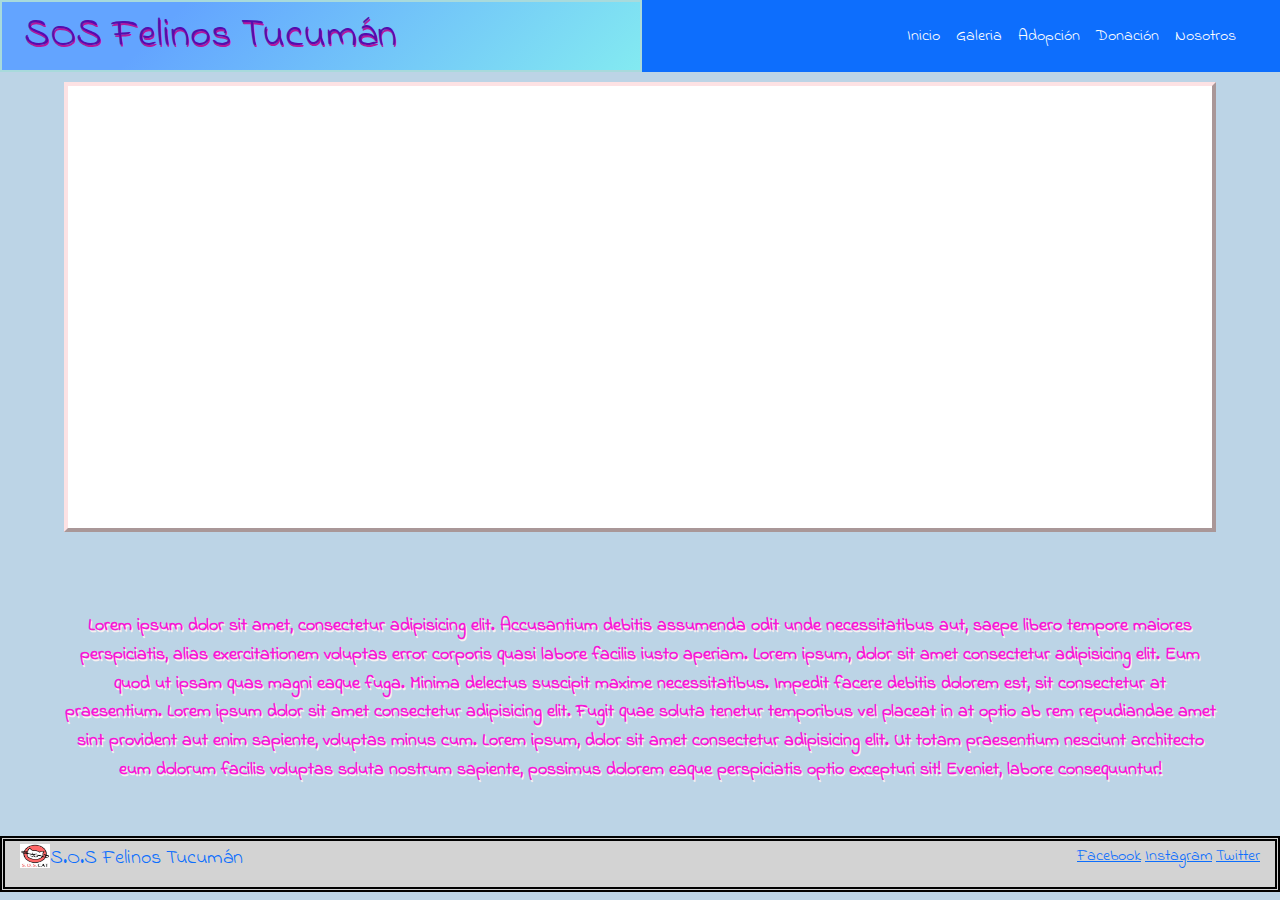
<file: index.html>
<!DOCTYPE html>
<html lang="en">
  <head>
    <!--Link a CSS Bootstrap-->
    <link rel="stylesheet" href="./bootstrap-local/css/bootstrap.css">
    <!--Link a JS-->
    <script src="https://cdn.jsdelivr.net/npm/bootstrap@5.1.3/dist/js/bootstrap.bundle.min.js" integrity="sha384-ka7Sk0Gln4gmtz2MlQnikT1wXgYsOg+OMhuP+IlRH9sENBO0LRn5q+8nbTov4+1p" crossorigin="anonymous"></script>
    <!--Link a CSS-->
    <link rel="stylesheet" href="./estilo.css" />
    <meta charset="UTF-8" />
    <meta http-equiv="X-UA-Compatible" content="IE=edge" />
    <meta name="viewport" content="width=device-width, initial-scale=1.0" />
    <!--Google fonts-->
    <link rel="preconnect" href="https://fonts.googleapis.com" />
    <link rel="preconnect" href="https://fonts.gstatic.com" crossorigin />
    <link
      href="https://fonts.googleapis.com/css2?family=Indie+Flower&display=swap"
      rel="stylesheet"
    />
    <!--Favicon-->
    <link rel="icon" href="./img/favicon.jpg" />
    <title>SOS Felinos Tucumán</title>
    <!--Animacion-->
    <link
      rel="stylesheet"
      href="https://cdnjs.cloudflare.com/ajax/libs/animate.css/4.1.1/animate.min.css"
    />
  </head>

  <body class="container-fluid">
    <main class="row">
      <!--Header-->
      <header class="col">
        <h1 class="navbarTitulo tituloAnimado">SOS Felinos Tucumán</h1>
      </header>
     
      <!--Menu-->
      <nav class="animate__animated animate__rotateInDownRight navbar navbar-dark bg-primary navbar-expand-lg col">
        <nav class="navbar navbar-light bg-light"></nav>
      <div class="container-fluid">
        <button class="navbar-toggler" type="button" data-bs-toggle="collapse" data-bs-target="#navbarNav" aria-controls="navbarNav" aria-expanded="false" aria-label="Toggle navigation">
          <span class="navbar-toggler-icon"></span>
          </button>
       <div class="collapse navbar-collapse justify-content-end" id="navbarNav">
        <ul class="navbar-nav">
         <li class="nav-item navbarItems"><a class="nav-link active" aria-current="page" href="./index.html">Inicio</a></li>
         <li class="nav-item navbarItems"><a class="nav-link active" href="./pages/galeria.html">Galeria</a></li>
         <li class="nav-item navbarItems"><a class="nav-link active" href="./pages/adopcion.html">Adopción</a></li>
         <li class="nav-item navbarItems"><a class="nav-link active" href="./pages/donacion.html">Donación</a></li>
         <li class="nav-item navbarItems"><a class="nav-link active" href="./pages/nosotros.html">Nosotros</a></li>
        </ul>
      </div>
      </nav>
     </div>
     </main>
  
     <!--Video Youtube-->
      <section class="row">
        <iframe
          class="video col"
          width="100%"
          height="100%"
          src="https://www.youtube.com/embed/gjwrV2haTWA"
          title="YouTube video player"
          frameborder="0"
          allow="accelerometer; autoplay; clipboard-write; encrypted-media; gyroscope; picture-in-picture"
          allowfullscreen
        ></iframe>
      </section>
  
        <!--Parrafo de texto-->
        <section class="row">
        <p class="textos animate__animated animate__slideInUp text-center col">
          <br />
          Lorem ipsum dolor sit amet, consectetur adipisicing elit. Accusantium
          debitis assumenda odit unde necessitatibus aut, saepe libero tempore
          maiores perspiciatis, alias exercitationem voluptas error corporis quasi
          labore facilis iusto aperiam. Lorem ipsum, dolor sit amet consectetur
          adipisicing elit. Eum quod ut ipsam quas magni eaque fuga. Minima
          delectus suscipit maxime necessitatibus. Impedit facere debitis dolorem
          est, sit consectetur at praesentium. Lorem ipsum dolor sit amet
          consectetur adipisicing elit. Fugit quae soluta tenetur temporibus vel
          placeat in at optio ab rem repudiandae amet sint provident aut enim
          sapiente, voluptas minus cum. Lorem ipsum, dolor sit amet consectetur
          adipisicing elit. Ut totam praesentium nesciunt architecto eum dolorum
          facilis voluptas soluta nostrum sapiente, possimus dolorem eaque
          perspiciatis optio excepturi sit! Eveniet, labore consequuntur!
        </p>
      </section>
 
      <!--Footer-->
      <footer class="row">
        <div class="container-fluid col">
          <a class="navbar-brand" href="./index.html">
          <img src="./img/favicon.jpg" alt="" width="30" height="24" class="d-inline-block align-text-top">S.O.S Felinos Tucumán</a>
        </div>
        <ul class="footerItems col">
          <li><a href="https://www.facebook.com" target="_blank">Facebook</a></li>
          <li>
            <a href="https://www.instagram.com" target="_blank">Instagram</a>
          </li>
          <li><a href="https://www.twitter.com" target="_blank">Twitter</a></li>
        </ul>
      </footer>
  </body>
</html>
</file>
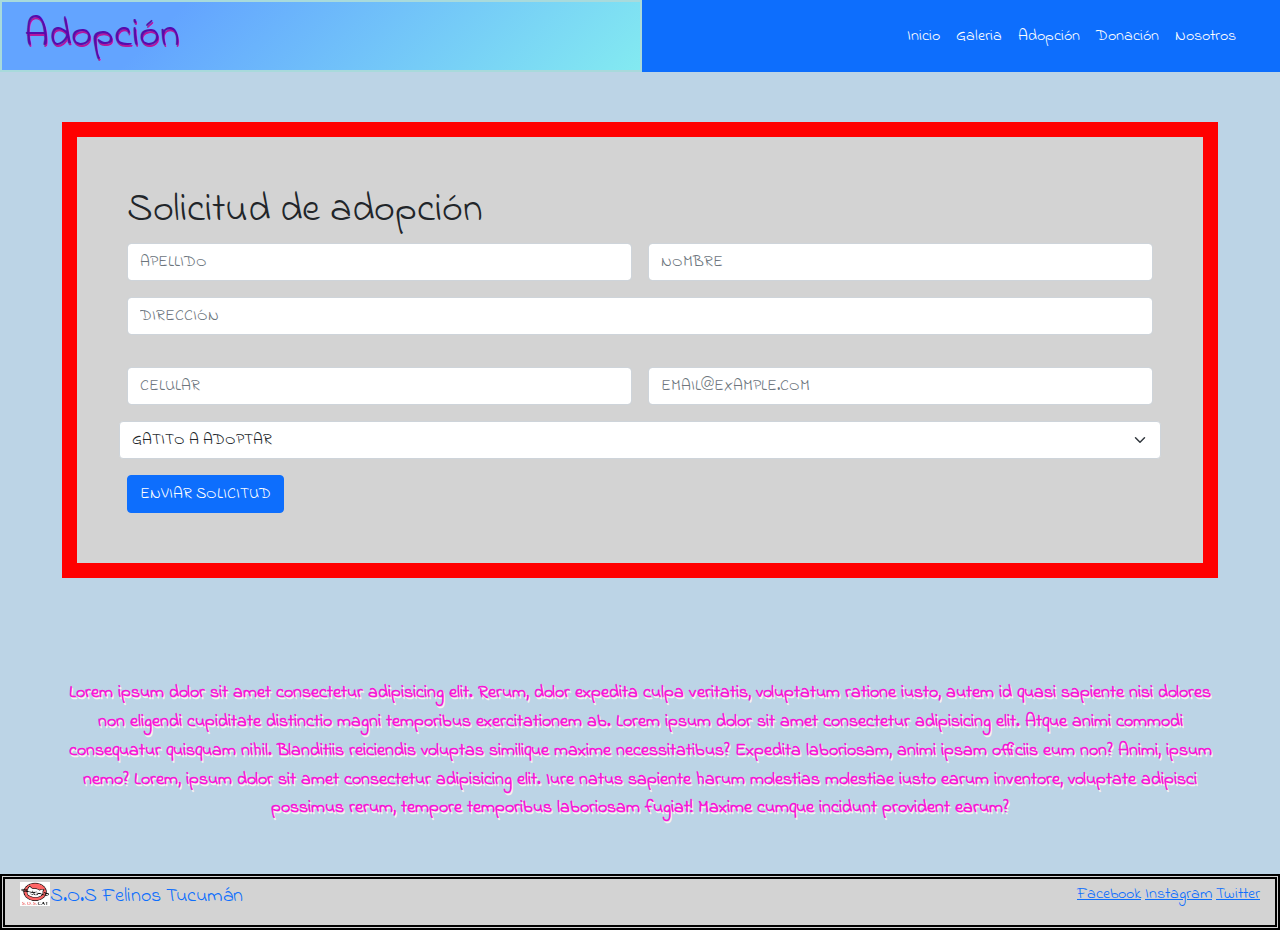
<file: pages/adopcion.html>
<!DOCTYPE html>
<html lang="en">
  <head>
    <!--Link a CSS Bootstrap-->
    <link rel="stylesheet" href="../bootstrap-local/css/bootstrap.css">
    <!--Link a JS-->
    <script src="https://cdn.jsdelivr.net/npm/bootstrap@5.1.3/dist/js/bootstrap.bundle.min.js" integrity="sha384-ka7Sk0Gln4gmtz2MlQnikT1wXgYsOg+OMhuP+IlRH9sENBO0LRn5q+8nbTov4+1p" crossorigin="anonymous"></script>
    <!--Link a CSS-->
    <link rel="stylesheet" href="../estilo.css" />
    <meta charset="UTF-8" />
    <meta http-equiv="X-UA-Compatible" content="IE=edge" />
    <meta name="viewport" content="width=device-width, initial-scale=1.0" />
    <!--Google fonts-->
    <link rel="preconnect" href="https://fonts.googleapis.com" />
    <link rel="preconnect" href="https://fonts.gstatic.com" crossorigin />
    <link
      href="https://fonts.googleapis.com/css2?family=Indie+Flower&display=swap"
      rel="stylesheet"
    />
    <!--Favicon-->
    <link rel="icon" href="../img/favicon.jpg" />
    <title>SOS Felinos Tucumán</title>
    <!--Animacion-->
    <link
      rel="stylesheet"
      href="https://cdnjs.cloudflare.com/ajax/libs/animate.css/4.1.1/animate.min.css"
    />
  </head>

  <body class="container-fluid">
    <main class="row">
      <!--Header-->
      <header class="col">
        <h1 class="navbarTitulo tituloAnimado">Adopción</h1>
      </header>
       <!--Menu-->
      <nav class="animate__animated animate__rotateInDownRight navbar navbar-dark bg-primary navbar-expand-lg col">
        <nav class="navbar navbar-light bg-light"></nav>
      <div class="container-fluid">
        <button class="navbar-toggler" type="button" data-bs-toggle="collapse" data-bs-target="#navbarNav" aria-controls="navbarNav" aria-expanded="false" aria-label="Toggle navigation">
          <span class="navbar-toggler-icon"></span>
          </button>
       <div class="collapse navbar-collapse justify-content-end" id="navbarNav">
        <ul class="navbar-nav">
         <li class="nav-item navbarItems"><a class="nav-link active" aria-current="page" href="../index.html">Inicio</a></li>
         <li class="nav-item navbarItems"><a class="nav-link active" href="./galeria.html">Galeria</a></li>
         <li class="nav-item navbarItems"><a class="nav-link active" href="./adopcion.html">Adopción</a></li>
         <li class="nav-item navbarItems"><a class="nav-link active" href="./donacion.html">Donación</a></li>
         <li class="nav-item navbarItems"><a class="nav-link active" href="./nosotros.html">Nosotros</a></li>
        </ul>
      </div>
      </nav>
         </div>
    </main>
    
    <!--Formulario-->
    <form action="" class="centrar formulario">
    <h1>Solicitud de adopción</h1>
    <div class="row g-3">
      <div class="col">
        <input type="text" class="form-control" placeholder="APELLIDO" aria-label="First name">
      </div>
      <div class="col">
        <input type="text" class="form-control" placeholder="NOMBRE" aria-label="Last name">
      </div>
      <div class="mb-3">
        <input type="text" class="form-control" id="formGroupExampleInput" placeholder="DIRECCIÓN">
      </div>
      <div class="col">
        <input type="NUMBER" class="form-control" placeholder="CELULAR" aria-label="First name">
      </div>
      <div class="col">
        <input type="email" class="form-control" id="exampleFormControlInput1" placeholder="EMAIL@EXAMPLE.COM">
      </div>
      <select class="form-select" aria-label="Default select example">
        <option selected>GATITO A ADOPTAR</option>
        <option value="1">Benito</option>
        <option value="2">Felipe</option>
        <option value="3">Ori</option>
      </select>
      <div class="col-12">
        <button type="submit" class="btn btn-primary">ENVIAR SOLICITUD</button>
      </div>
    </div>
    </form>

    <section class="row">
      <p class="textos col">
        Lorem ipsum dolor sit amet consectetur adipisicing elit. Rerum, dolor expedita culpa veritatis, voluptatum ratione iusto, autem id quasi sapiente nisi dolores non eligendi cupiditate distinctio magni temporibus exercitationem ab. Lorem ipsum dolor sit amet consectetur adipisicing elit. Atque animi commodi consequatur quisquam nihil. Blanditiis reiciendis voluptas similique maxime necessitatibus? Expedita laboriosam, animi ipsam officiis eum non? Animi, ipsum nemo? Lorem, ipsum dolor sit amet consectetur adipisicing elit. Iure natus sapiente harum molestias molestiae iusto earum inventore, voluptate adipisci possimus rerum, tempore temporibus laboriosam fugiat! Maxime cumque incidunt provident earum?
      </p>
    </section>

    <!--Footer-->
    <footer class="row">
      <div class="container-fluid col">
        <a class="navbar-brand" href="../index.html">
        <img src="../img/favicon.jpg" alt="" width="30" height="24" class="d-inline-block align-text-top">S.O.S Felinos Tucumán</a>
      </div>
      <ul class="footerItems col">
        <li><a href="https://www.facebook.com" target="_blank">Facebook</a></li>
        <li>
          <a href="https://www.instagram.com" target="_blank">Instagram</a>
        </li>
        <li><a href="https://www.twitter.com" target="_blank">Twitter</a></li>
      </ul>
    </footer>
  </body>
</html>
</file>
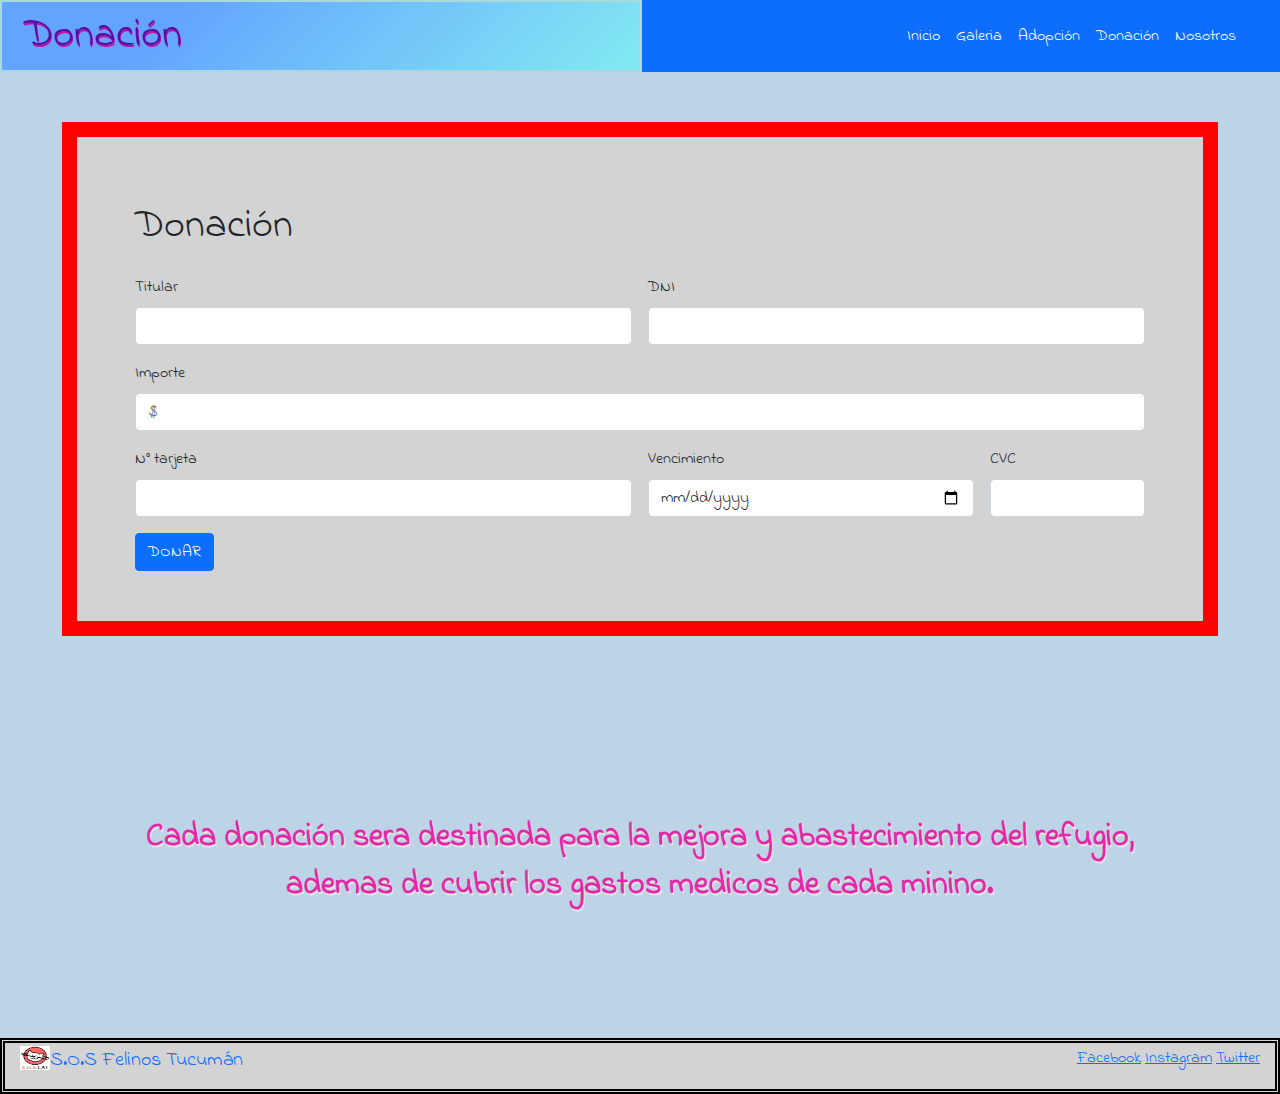
<file: pages/donacion.html>
<!DOCTYPE html>
<html lang="en">

<head>
  <!--Link a CSS Bootstrap-->
  <link rel="stylesheet" href="../bootstrap-local/css/bootstrap.css">
  <!--Link a JS-->
  <script src="https://cdn.jsdelivr.net/npm/bootstrap@5.1.3/dist/js/bootstrap.bundle.min.js"
    integrity="sha384-ka7Sk0Gln4gmtz2MlQnikT1wXgYsOg+OMhuP+IlRH9sENBO0LRn5q+8nbTov4+1p" crossorigin="anonymous">
  </script>
  <!--Link a CSS-->
  <link rel="stylesheet" href="../estilo.css" />
  <meta charset="UTF-8" />
  <meta http-equiv="X-UA-Compatible" content="IE=edge" />
  <meta name="viewport" content="width=device-width, initial-scale=1.0" />
  <!--Google fonts-->
  <link rel="preconnect" href="https://fonts.googleapis.com" />
  <link rel="preconnect" href="https://fonts.gstatic.com" crossorigin />
  <link href="https://fonts.googleapis.com/css2?family=Indie+Flower&display=swap" rel="stylesheet" />
  <!--Favicon-->
  <link rel="icon" href="../img/favicon.jpg" />
  <title>SOS Felinos Tucumán</title>
  <!--Animacion-->
  <link rel="stylesheet" href="https://cdnjs.cloudflare.com/ajax/libs/animate.css/4.1.1/animate.min.css" />
</head>

<body class="container-fluid">
  <main class="row">
    <!--Header-->
    <header class="col">
      <h1 class="navbarTitulo tituloAnimado">Donación</h1>
    </header>
    <!--Menu-->
    <nav class="animate__animated animate__rotateInUpLeft navbar navbar-dark bg-primary navbar-expand-lg col">
      <nav class="navbar navbar-light bg-light"></nav>
      <div class="container-fluid">
        <button class="navbar-toggler" type="button" data-bs-toggle="collapse" data-bs-target="#navbarNav"
          aria-controls="navbarNav" aria-expanded="false" aria-label="Toggle navigation">
          <span class="navbar-toggler-icon"></span>
        </button>
        <div class="collapse navbar-collapse justify-content-end" id="navbarNav">
          <ul class="navbar-nav">
            <li class="nav-item navbarItems"><a class="nav-link active" aria-current="page"
                href="../index.html">Inicio</a></li>
            <li class="nav-item navbarItems"><a class="nav-link active" href="./galeria.html">Galeria</a></li>
            <li class="nav-item navbarItems"><a class="nav-link active" href="./adopcion.html">Adopción</a></li>
            <li class="nav-item navbarItems"><a class="nav-link active" href="./donacion.html">Donación</a></li>
            <li class="nav-item navbarItems"><a class="nav-link active" href="./nosotros.html">Nosotros</a></li>
          </ul>
        </div>
    </nav>
    </div>
  </main>


  <!--Formulario de donación-->
  
    <form class="row g-3 formulario">
      <h1>Donación</h1>
      <div class="col-md-6">
        <label for="inputEmail4" class="form-label">Titular</label>
        <input type="text" class="form-control" id="inputEmail4">
      </div>
      <div class="col-md-6">
        <label for="inputPassword4" class="form-label">DNI</label>
        <input type="number" class="form-control" id="inputPassword4">
      </div>
      <div class="col-12">
        <label for="inputAddress" class="form-label">Importe</label>
        <input type="number" class="form-control" id="inputAddress" placeholder="$">
      </div>
      <div class="col-md-6">
        <label for="inputCity" class="form-label">N° tarjeta</label>
        <input type="number" class="form-control" id="inputCity">
      </div>
      <div class="col-md-4">
        <label for="inputZip" class="form-label">Vencimiento</label>
        <input type="date" class="form-control" id="inputZip">
      </div>
      <div class="col-md-2">
        <label for="inputZip" class="form-label">CVC</label>
        <input type="number" class="form-control" id="inputZip">
      </div>
      <div class="col-12">
        <button type="submit" class="btn btn-primary">DONAR</button>
      </div>
    </form>


  <section class="row">
    <p class="textoDonacion col">Cada donación sera destinada para la mejora y abastecimiento del refugio, ademas de cubrir
      los gastos medicos de cada minino.</p>
  </section>

  <!--Footer-->
  <footer class="row">
    <div class="container-fluid col">
      <a class="navbar-brand" href="../index.html">
        <img src="../img/favicon.jpg" alt="" width="30" height="24" class="d-inline-block align-text-top">S.O.S Felinos
        Tucumán</a>
    </div>
    <ul class="footerItems col">
      <li><a href="https://www.facebook.com" target="_blank">Facebook</a></li>
      <li>
        <a href="https://www.instagram.com" target="_blank">Instagram</a>
      </li>
      <li><a href="https://www.twitter.com" target="_blank">Twitter</a></li>
    </ul>
  </footer>
</body>

</html>
</file>
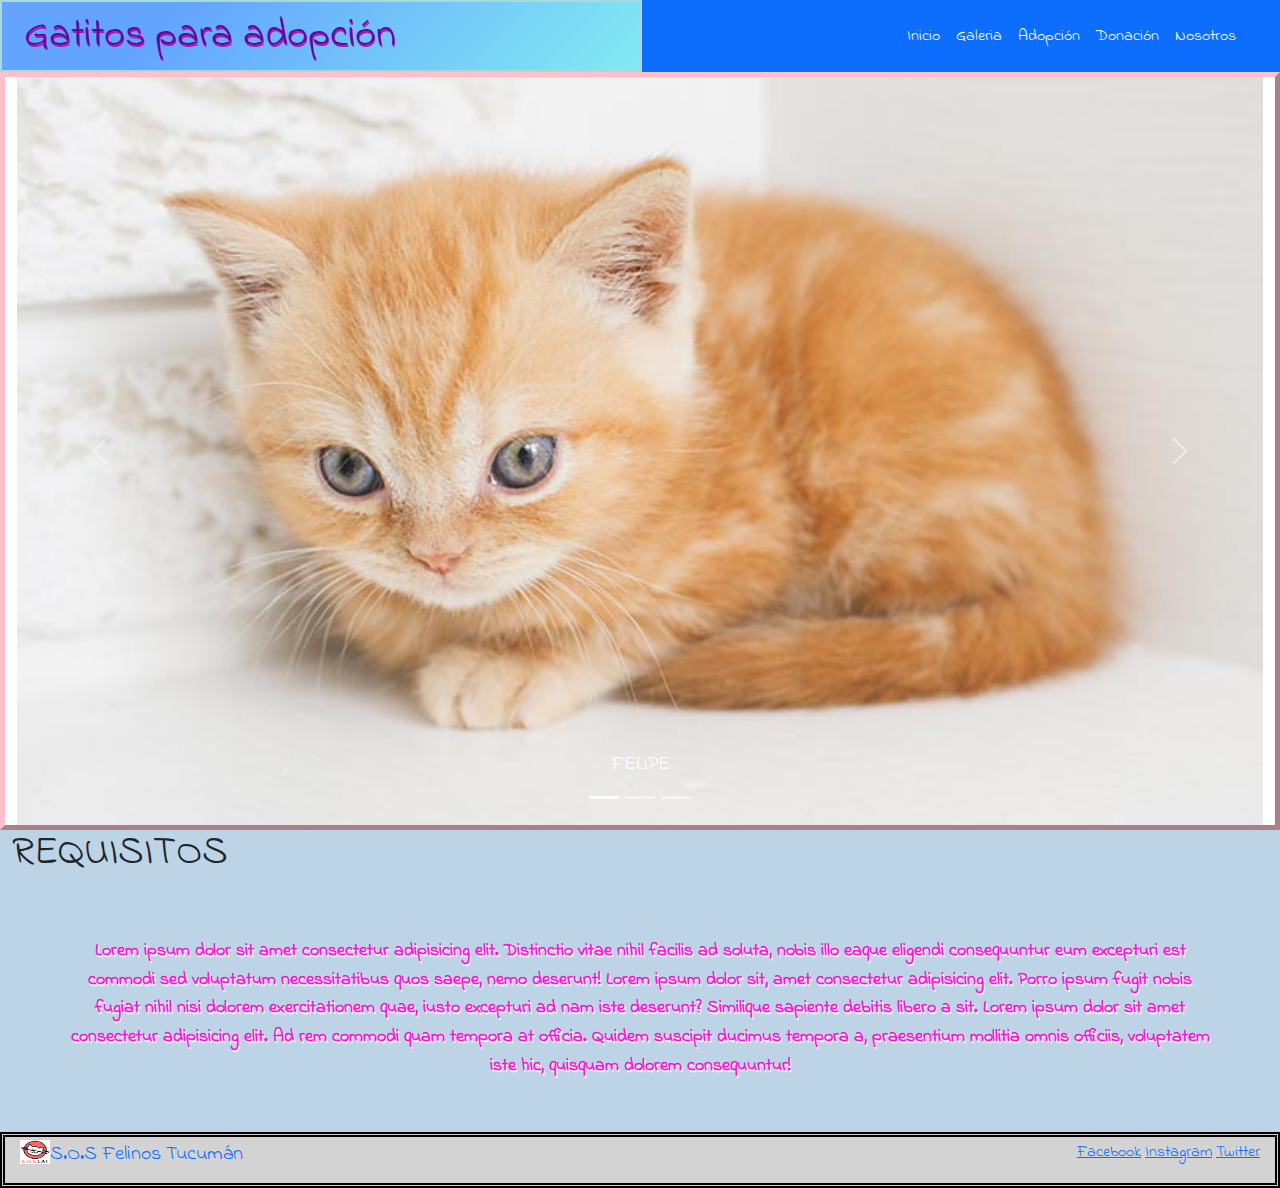
<file: pages/galeria.html>
<!DOCTYPE html>
<html lang="en">
  <head>
    <!--Link a JS-->
    <script src="https://cdn.jsdelivr.net/npm/bootstrap@5.1.3/dist/js/bootstrap.bundle.min.js" integrity="sha384-ka7Sk0Gln4gmtz2MlQnikT1wXgYsOg+OMhuP+IlRH9sENBO0LRn5q+8nbTov4+1p" crossorigin="anonymous"></script>
    <!--Link a CSS Bootstrap-->
    <link rel="stylesheet" href="../bootstrap-local/css/bootstrap.css">
    <!--Link a CSS-->
    <link rel="stylesheet" href="../estilo.css" />
    <meta charset="UTF-8" />
    <meta http-equiv="X-UA-Compatible" content="IE=edge" />
    <meta name="viewport" content="width=device-width, initial-scale=1.0" />
    <!--Google fonts-->
    <link rel="preconnect" href="https://fonts.googleapis.com" />
    <link rel="preconnect" href="https://fonts.gstatic.com" crossorigin />
    <link
      href="https://fonts.googleapis.com/css2?family=Indie+Flower&display=swap"
      rel="stylesheet"
    />
    <!--Favicon-->
    <link rel="icon" href="../img/favicon.jpg" />
    <title>SOS Felinos Tucumán</title>
    <!--Animacion-->
    <link
      rel="stylesheet"
      href="https://cdnjs.cloudflare.com/ajax/libs/animate.css/4.1.1/animate.min.css"
    />
  </head>

  <body class="container-fluid">
    <main class="row">
      <!--Header-->
      <header class="col">
        <h1 class="navbarTitulo tituloAnimado">Gatitos para adopción</h1>
      </header>
      <!--Menu-->
      <nav class="animate__animated animate__rotateInUpLeft navbar navbar-dark bg-primary navbar-expand-lg col">
        <nav class="navbar navbar-light bg-light"></nav>
      <div class="container-fluid">
        <button class="navbar-toggler" type="button" data-bs-toggle="collapse" data-bs-target="#navbarNav" aria-controls="navbarNav" aria-expanded="false" aria-label="Toggle navigation">
          <span class="navbar-toggler-icon"></span>
          </button>
       <div class="collapse navbar-collapse justify-content-end" id="navbarNav">
        <ul class="navbar-nav">
         <li class="nav-item navbarItems"><a class="nav-link active" aria-current="page" href="../index.html">Inicio</a></li>
         <li class="nav-item navbarItems"><a class="nav-link active" href="./galeria.html">Galeria</a></li>
         <li class="nav-item navbarItems"><a class="nav-link active" href="./adopcion.html">Adopción</a></li>
         <li class="nav-item navbarItems"><a class="nav-link active" href="./donacion.html">Donación</a></li>
         <li class="nav-item navbarItems"><a class="nav-link active" href="./nosotros.html">Nosotros</a></li>
        </ul>
      </div>
      </nav>
         </div>
    </main>
    
    <!--Galeria-->
    <!--Carrusel-->
    <main class="row Carrusel">
      <div id="carouselExampleCaptions" class="carousel slide" data-bs-ride="carousel">
        <div class="carousel-indicators">
          <button type="button" data-bs-target="#carouselExampleCaptions" data-bs-slide-to="0" class="active" aria-current="true" aria-label="Slide 1"></button>
          <button type="button" data-bs-target="#carouselExampleCaptions" data-bs-slide-to="1" aria-label="Slide 2"></button>
          <button type="button" data-bs-target="#carouselExampleCaptions" data-bs-slide-to="2" aria-label="Slide 3"></button>
        </div>
        <div class="carousel-inner">
          <div class="carousel-item active">
            <img src="../img/gatito 1.jpg" class="d-block w-100" alt="...">
            <div class="carousel-caption d-none d-md-block">
              <h5>FELIPE</h5>
            </div>
          </div>
          <div class="carousel-item">
            <img src="../img/gatito 2.jpg" class="d-block w-100" alt="...">
            <div class="carousel-caption d-none d-md-block">
              <h5>ORI</h5>
            </div>
          </div>
          <div class="carousel-item">
            <img src="../img/gatito 3.jpg" class="d-block w-100" alt="...">
            <div class="carousel-caption d-none d-md-block">
              <h5>BENITO</h5>
             </div>
          </div>
        </div>
        <button class="carousel-control-prev" type="button" data-bs-target="#carouselExampleCaptions" data-bs-slide="prev">
          <span class="carousel-control-prev-icon" aria-hidden="true"></span>
          <span class="visually-hidden">Previous</span>
        </button>
        <button class="carousel-control-next" type="button" data-bs-target="#carouselExampleCaptions" data-bs-slide="next">
          <span class="carousel-control-next-icon" aria-hidden="true"></span>
          <span class="visually-hidden">Next</span>
        </button>
      </div>
    </main>
    <!--Fin Carrusel-->
 
    <!--Texto-->
    <section class="row">
      <h1 class="animate__backInLeft">REQUISITOS</h1>
      <p class="textos textos animate__animated animate__zoomInDown col">
        Lorem ipsum dolor sit amet consectetur adipisicing elit. Distinctio
        vitae nihil facilis ad soluta, nobis illo eaque eligendi consequuntur
        eum excepturi est commodi sed voluptatum necessitatibus quos saepe, nemo
        deserunt! Lorem ipsum dolor sit, amet consectetur adipisicing elit.
        Porro ipsum fugit nobis fugiat nihil nisi dolorem exercitationem quae,
        iusto excepturi ad nam iste deserunt? Similique sapiente debitis libero
        a sit. Lorem ipsum dolor sit amet consectetur adipisicing elit. Ad rem
        commodi quam tempora at officia. Quidem suscipit ducimus tempora a,
        praesentium mollitia omnis officiis, voluptatem iste hic, quisquam
        dolorem consequuntur!
      </p>
    </section>

    <!--Footer-->
    <footer class="row">
      <div class="container-fluid col">
        <a class="navbar-brand" href="../index.html">
        <img src="../img/favicon.jpg" alt="" width="30" height="24" class="d-inline-block align-text-top">S.O.S Felinos Tucumán</a>
      </div>
      <ul class="footerItems col">
        <li><a href="https://www.facebook.com" target="_blank">Facebook</a></li>
        <li>
          <a href="https://www.instagram.com" target="_blank">Instagram</a>
        </li>
        <li><a href="https://www.twitter.com" target="_blank">Twitter</a></li>
      </ul>
    </footer>
  </body>
</html>
</file>
<file: estilo.css>
/***** ESTILOS GENERALES *****/
* {
    margin: 0;
    padding: 0;
    font-family: 'Indie Flower', sans-serif;
}

/***** RESPONSIVE *****/
/*************** Smartphones ***************/
body {
    width: 100vh;
    height: 100vh;
    background-color: #bcd4e6;
}

/* Estilos Menu */
.navbarItems a {
    text-decoration: none;
    color: white;
}

.navbarItems a:hover {
    font-size: 2rem;
    text-transform: uppercase;
}

/* Estilos header */
header {
    background-color: #99c1de;
    border: solid #a8dadc 2px;
}

.navbarTitulo {
    color: #560bad;
    text-shadow: 1px 2px #b5179e;
    text-align: center;
    margin: 10px;
}

/* Estilos iframe */
.video {
    border: outset 4px white;
    height: 50vh;
    width: 50vh;
    margin-top: 10px;
}

/* Estilos textos */
.textos {
    font-size: medium;
    font-weight: bold;
    text-align: center;
    text-shadow: 1px 2px #f8f1f1;
    color: rgba(255, 1, 213, 0.918);
}

.textoDonacion {
    text-align: center;
    font-size: large;
    font-weight: bold;
    margin: 10%;
    text-shadow: 1px 2px #e7e5e5;
    color: rgba(255, 1, 213, 0.918);
}

/*Estilos carrusel e imagenes*/
.Carrusel {
    border: outset pink 5px;
    background-color: white;
}

.imgNosotros {
    width: 25vh;
    height: 25vh;
    padding: 2px;
    margin-left: 25%;
    margin-top: 10px;
    border: outset pink 5px;
    background-color: white;
}

/* Estilos footer */
footer {
    background-color: rgb(187, 159, 159);
    text-decoration: none;
    color: white;
    padding: 3px;
    margin: 3px;
    border: double black 5px;
}

.footerItems {
    text-align: end;
    list-style: none;
}

/* Estilos formularios */
.formulario {
    background-color: lightgrey;
    border: 15px solid red;
    padding: 50px;
    margin: 50px;
}

/***** FLEXBOX *****/
.centrar {
    display: flex;
    flex-flow: column nowrap;
    justify-content: center;
}

/*** ANIMACION ***/

.imgNosotros:hover {-webkit-transform:scale(1.3);transform:scale(1.3);
}

.tituloAnimado {
    animation-name: tituloAnimado;
    animation-iteration-count: 1;
    animation-duration: 2s;
}

@keyframes tituloAnimado {
    from {
        transform: translate(-500px);
        opacity: 0;
    }

    to {
        transform: translate(0);
        opacity: 1;
    }
}

/*************** Tablets ***************/

@media (min-width: 480px) and (max-width: 1023px) {

    body {
        width: 100vh;
        height: 100vh;
        background-color: #deebdd;
        background-image: linear-gradient(315deg, #deebdd 0%, #bbdbbe 74%);
    }

    /*Estilos header*/

    header {
        border: dashed #a8dadc 2px;
        background-color: #efffe9;
        text-transform: uppercase;
        text-align: center;
    }

    /* Estilos Menu */
    .navbarItems a {
        text-decoration: none;
        color: black;
    }

    .navbarItems a:hover {
        font-size: 1.5rem;
    }

    .navbarTitulo {
        color: #560bad;
        display: inline-block;
        text-shadow: 1px 2px #b5179e;
    }

    /* Estilos iframe */
    .video {
        border: outset 4px white;
        height: 50vh;
        width: 50vh;
        margin-top: 10px;
    }

    /* Estilos textos */
    .textos {
        text-align: center;
        line-height: 1.6;
        font-size: large;
        font-weight: bold;
        text-shadow: 2px 3px #faf9f9;
        color: rgba(255, 4, 4, 0.918);
        margin: 4%;
    }

    .textoDonacion {
        text-align: center;
        font-size: 2rem;
        font-weight: bold;
        margin: 10%;
        text-shadow: 1px 2px #e7e5e5;
        color: rgba(233, 20, 20, 0.918);
    }

    .titulos {
        color: #821df5;
        text-shadow: 1px 2px #db0606;
        text-align: center;
        font-size: 15vh;
    }

    .imgNosotros {
        width: 65vh;
        height: 50vh;
        border: dashed rgb(224, 108, 127) 10px;
        background-color:  #bbdbbe;
    }

    
    /* Estilos footer */
    footer {
        background-color: grey;
        text-decoration: none;
        color: white;
        padding: 3px;
        margin: 3px;
        border: double black 5px;
    }
}


/*************** Desktop ***************/

@media (min-width: 1024px) {

    header {
        background-color: #63a4ff;
        background-image: linear-gradient(315deg, #83eaf1 0%, #63a4ff 74%);
        border: solid #a8dadc 2px;
    }

    /* Estilos Menu */
    .navbarTitulo {
        color: #560bad;
        display: inline-block;
        text-shadow: 1px 2px #b5179e;
    }

    /* Estilos iframe */
    .video {
        background-color: white;
        border: outset 4px #fde2e4;
        padding: 5px;
        margin-left: 5%;
        margin-right: 5%;
        width: 100vh;
        height: 50vh;
    }

    /* Estilos textos */
    .textos {
        text-align: center;
        line-height: 1.6;
        font-size: large;
        font-weight: bold;
        text-shadow: 1px 2px #f8f1f1;
        color: rgba(255, 1, 213, 0.918);
        margin: 4%;
    }

    .textoDonacion {
        text-align: center;
        font-size: 2rem;
        font-weight: bold;
        margin: 10%;
        text-shadow: 1px 2px #e7e5e5;
        color: rgba(233, 20, 162, 0.918);
    }

    .titulos {
        color: #560bad;
        text-shadow: 1px 2px #b5179e;
        text-align: center;
        font-size: 10vh;
    }

    /*Estilos carrusel e imagenes*/
    .Carrusel {
        border: outset pink 5px;
        background-color: white;
    }

    .imgNosotros {
        width: 50%;
        height: 50%;
        padding: 2px;
        margin-left: 25%;
        margin-top: 10px;
        border: outset pink 5px;
        background-color: white;
    }

    /* Estilos formularios */
    .formulario {
        background-color: lightgrey;
        border: 15px solid red;
        padding: 50px;
        margin: 50px;
    }

    /* Estilos footer */
footer {
    background-color: lightgray;
    text-decoration: none;
    color: white;
    padding: 3px;
    margin: 3px;
    border: double black 5px;
}

.footerItems {
    text-align: end;
    list-style: none;
}

footer li {
    display: inline-block;
}

    /***** FLEXBOX *****/
    .centrar {
        display: flex;
        flex-flow: column nowrap;
        justify-content: center;
    }
}
</file>
